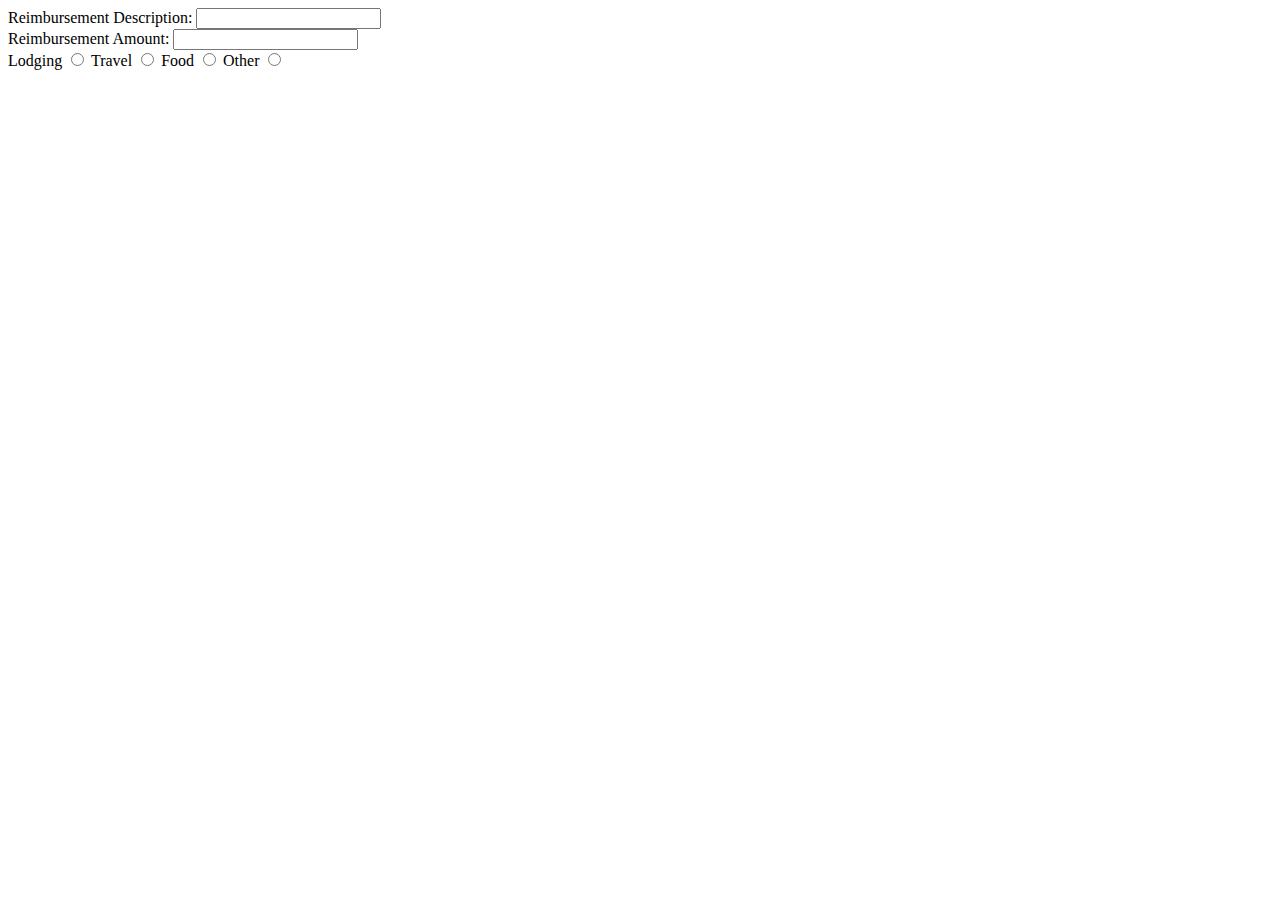
<file: project-1-fkdotnet-main/frontend/EmployeePanel - Copy/requests/employeereimbursementform.html>
<!DOCTYPE html>
<html lang="en">
<head>
    <meta charset="UTF-8">
    <meta http-equiv="X-UA-Compatible" content="IE=edge">
    <meta name="viewport" content="width=device-width, initial-scale=1.0">
    <title>Submit a Reimbursement form to Accounts Payable</title>
</head>
<div class="popup" id="popup-1">
   <body>
    <div class = "container-fluid"></div>
    <form action = "submitform.js">
        <div class = "row">
        <div class = "col-25">
            <label for="reimbursmentdescription"> Reimbursement Description:</label>
            <input type = "text" id = "reimbursementdescription" name = "Description of Reimbursement" aria-placeholder="What is being Reimbursed?">
        </div>
    </div>
    <div class = "row">
        <div class = "col-10">
            <label for="reimbursementamount"> Reimbursement Amount:</label>
            <input type = "text" id = "reimbursementdescription" name = "Description of Reimbursement" aria-placeholder="What is being Reimbursed?">
        </div>
    </div>
    <div class = "row">
        <div class = "col-10">
            <label for="reimbursementtypelodging">Lodging</label>
            <input type = "radio" id = "reimbursementtypelodging" name = "reimbursementType" value="Lodging">
            <label for="reimbursementtypetravel">Travel</label>
            <input type = "radio" id = "reimbursementtypetravel" name = "reimbursementType" value ="Travel">
            <label for="reimbursementtypefood">Food</label>
            <input type = "radio" id = "reimbursementtypefood" name = "reimbursementType" value="Food">
            <label for="reimbursementtypeother">Other</label>
            <input type = "radio" id = "reimbursementtypeother" name = "reimbursementType" valure="Other">
            
        </div>
        </div>
    </form>
    </div>




















    </form>
</body>
</html>
</file>
